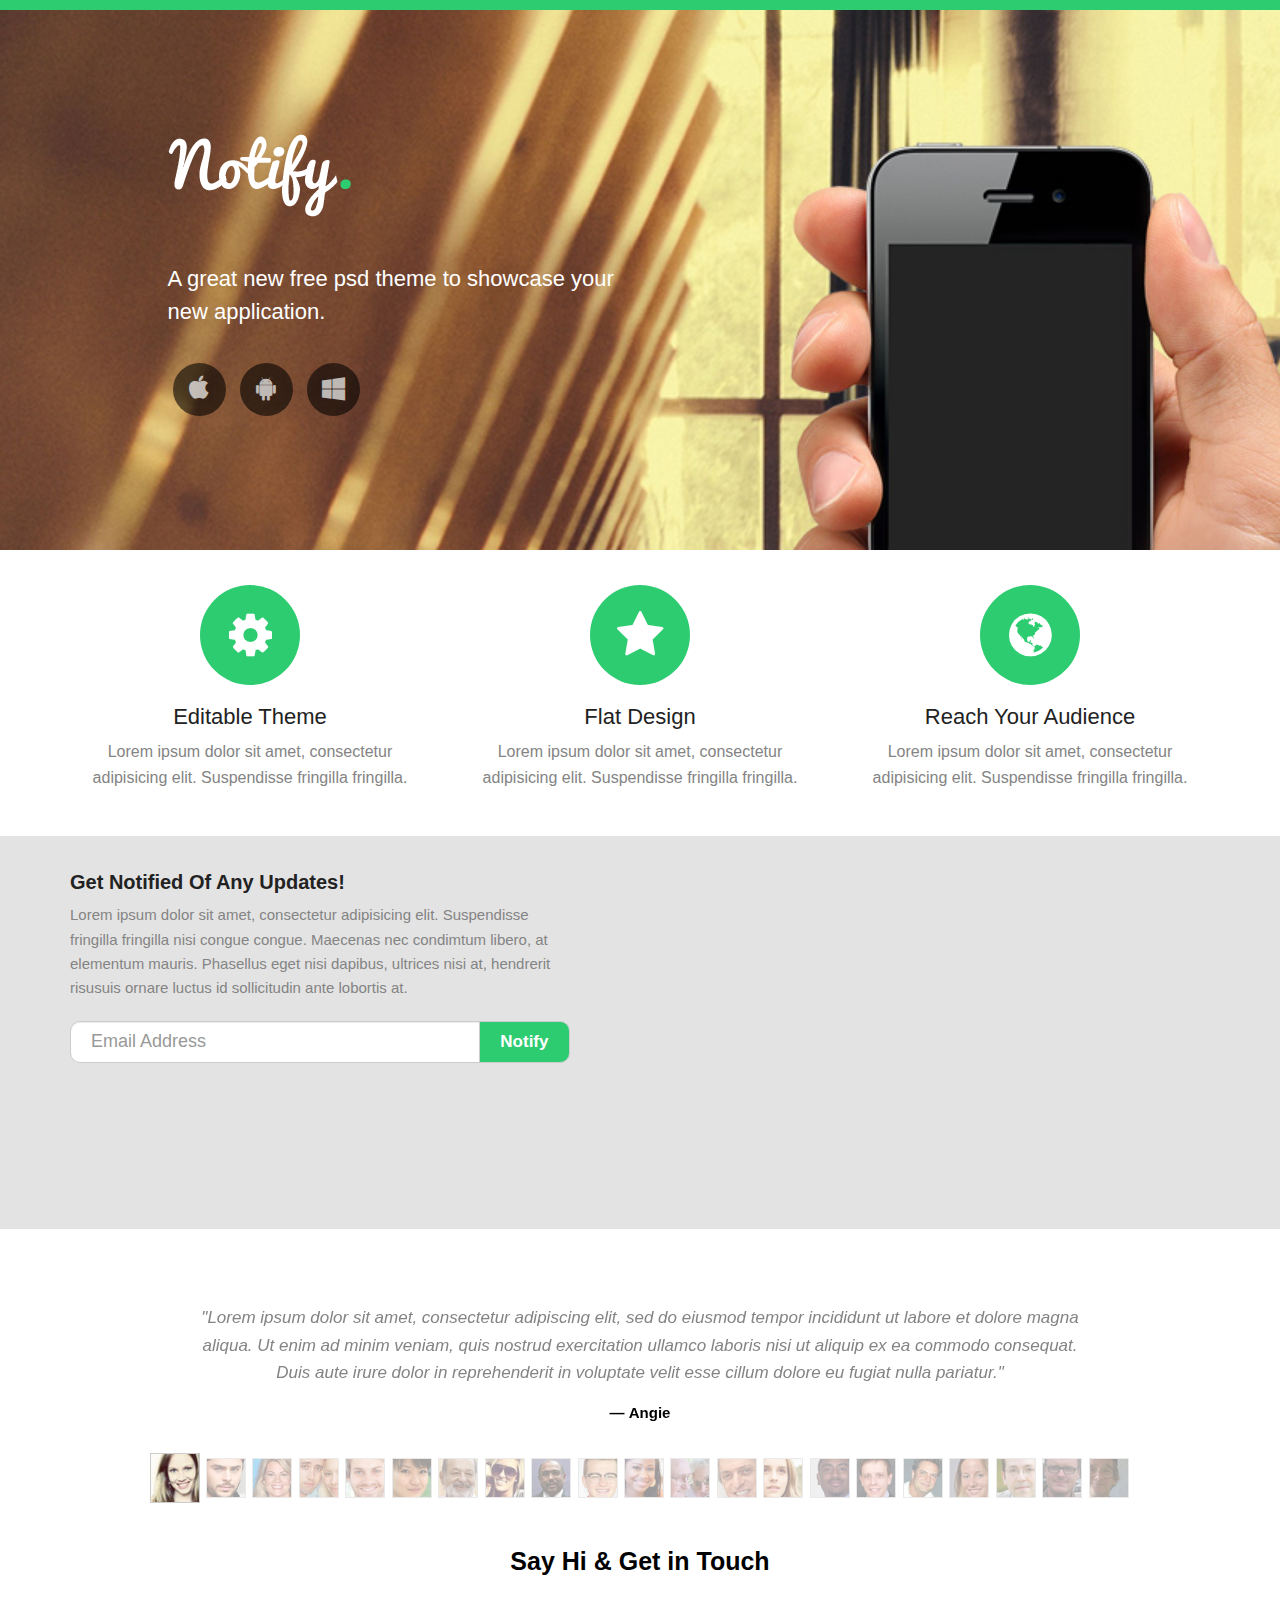
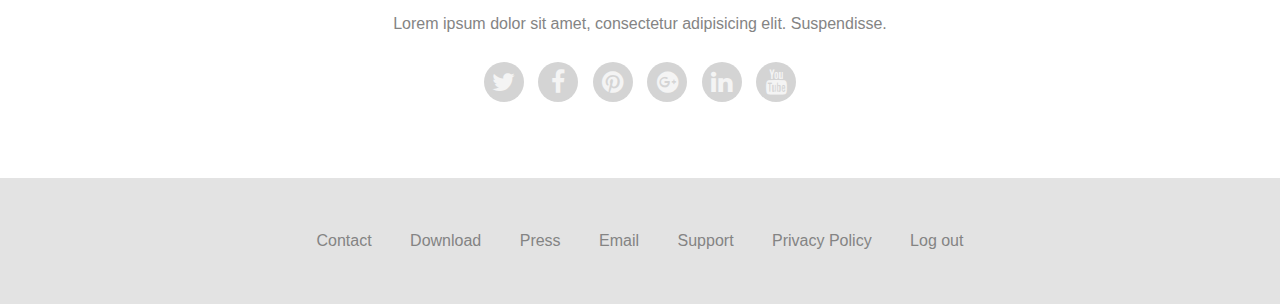
<file: notify.html>
<!DOCTYPE html>
<html lang= "es-MX">

<head>
    <meta charset="utf-8">
    <meta http-equiv="X-UA-Compatible" content="IE=edge">
    <meta name="viewport" content="width=device-width, user-scalable=no, initial-scale=1.0, maximum-scale=1.0, minimum-scale=1.0">
    
    <title></title>

    <!-- Bootstrap -->
    <link href="css/bootstrap.min.css" rel="stylesheet">
    <!-- Font Awesome -->
    <link href="css/font-awesome.min.css" rel="stylesheet">
    <!-- Google Fonts -->
    <link href="https://fonts.googleapis.com/css?family=Pacifico" rel="stylesheet">
    <!-- My Styles -->
    <link href="css/styles.css" rel="stylesheet">
    <!-- My responsive -->
    <link href="css/responsive.css" rel="stylesheet">

</head>

<body>
<div class="contenedor">
    <!-- Start Header -->
    <header id="home">
        <div class="container  vertical-align">

            <div class="row">
                <div class="col-md-6 col-md-offset-1">
                    <img src="images/logo.png" alt="logotipo notify" class="img-responsive">
                    <h3>A great new free psd theme to showcase your new application.</h3>
                    <ul>
                        <li><a href="#"><i class="fa fa-apple"></i></a></li>
                        <li><a href="#"><i class="fa fa-android"></i></a></li>
                        <li><a href="#"><i class="fa fa-windows"></i></a></li>
                    </ul>
                </div>
            </div>
        </div>
    </header>
    <!--End Header-->


    <!-- Start Features -->
    <section id="features">
        <div class="container">
            <div class="row">
                <div class="col-xs-12  col-md-4 features-item">
                    <i class="fa fa-gear" aria-hidden="true"></i>
                    <h3>Editable Theme</h3>
                    <p>Lorem ipsum dolor sit amet, consectetur adipisicing elit. Suspendisse fringilla fringilla.</p>
                </div>
                <div class="col-xs-12  col-md-4 features-item">
                    <i class="fa fa-star" aria-hidden="true"></i>
                    <h3>Flat Design</h3>
                    <p>Lorem ipsum dolor sit amet, consectetur adipisicing elit. Suspendisse fringilla fringilla.</p>
                </div>
                <div class="col-xs-12  col-md-4 features-item">
                    <i class="fa fa-globe" aria-hidden="true"></i>
                    <h3>Reach Your Audience</h3>
                    <p>Lorem ipsum dolor sit amet, consectetur adipisicing elit. Suspendisse fringilla fringilla.</p>
                </div>
            </div>
        </div>
    </section>
    <!--End Features-->


    <!-- Start Get notified -->
    <section id="notified">
        <div class="container">
            <div class="row">
                <div class="col-xs-12  col-md-6">
                   <div class="updates">
                         <h3>Get Notified Of Any Updates!</h3>
                        <p>Lorem ipsum dolor sit amet, consectetur adipisicing elit. Suspendisse fringilla fringilla nisi congue congue. Maecenas nec condimtum libero, at elementum mauris. Phasellus eget nisi dapibus, ultrices nisi at, hendrerit risusuis ornare luctus id sollicitudin ante lobortis at.</p>
                        <form>
                            <div class="input-group newsletter">
                                <input type="email" class="form-control" placeholder="Email Address">
                                <span class="input-group-btn"><button class="btn btn-default" type="submit">Notify</button></span>
                            </div>
                        </form>
                    </div>
                </div>
            <div class="video-container" style="text-align: center">
            <iframe src="https://player.vimeo.com/video/12199910?autoplay=1&muted=1&loop=1" width="560" height="315" frameborder="0" webkitallowfullscreen mozallowfullscreen allowfullscreen></iframe>
            </div>
            </div>
        </div>
    </section>
    <!-- End Get notified -->

    <!-- Start Testimonials -->
    <section id="testimonials">
        <div class="container">
            <div class="row">
                <div class="col-md-12">
                    <div class="carousel slide" data-ride="carousel" id="quote-carousel">
                    <!-- Carousel Slides / Quotes -->
                        <div class="carousel-inner text-center">
                        <!-- Quote 1 -->
                            <div class="item active">
                             <blockquote>
                                <div class="row">
                                    <div class="col-sm-10 col-sm-offset-1">
                                        <cite>"Lorem ipsum dolor sit amet, consectetur adipiscing elit, sed do eiusmod tempor incididunt ut labore et dolore magna aliqua. Ut enim ad minim veniam, quis nostrud exercitation ullamco laboris nisi ut aliquip ex ea commodo consequat. Duis aute irure dolor in reprehenderit in voluptate velit esse cillum dolore eu fugiat nulla pariatur."</cite>
                                        <small>Angie</small>
                                    </div>
                                </div>
                            </blockquote>
                        </div>
                        <!-- Quote 2 -->
                        <div class="item">
                            <blockquote>
                                <div class="row">
                                    <div class="col-sm-10 col-sm-offset-1">
                                        <cite>"Lorem ipsum dolor sit amet, consectetur adipiscing elit, sed do eiusmod tempor incididunt ut labore et dolore magna aliqua. Ut enim ad minim veniam, quis nostrud exercitation ullamco laboris nisi ut aliquip ex ea commodo consequat. Duis aute irure dolor in reprehenderit in voluptate velit esse cillum dolore eu fugiat nulla pariatur."</cite>
                                        <small>Someone famous</small>
                                    </div>
                                </div>
                            </blockquote>
                        </div>
                        <!-- Quote 3 -->
                        <div class="item">
                            <blockquote>
                                <div class="row">
                                    <div class="col-sm-10 col-sm-offset-1">
                                        <cite>"Lorem ipsum dolor sit amet, consectetur adipiscing elit, sed do eiusmod tempor incididunt ut labore et dolore magna aliqua. Ut enim ad minim veniam, quis nostrud exercitation ullamco laboris nisi ut aliquip ex ea commodo consequat. Duis aute irure dolor in reprehenderit in voluptate velit esse cillum dolore eu fugiat nulla pariatur."</cite>
                                        <small>Someone famous</small>
                                    </div>
                                </div>
                            </blockquote>
                        </div>
                        <!-- Quote 4 -->
                        <div class="item">
                             <blockquote>
                                <div class="row">
                                    <div class="col-sm-10 col-sm-offset-1">
                                        <cite>"Lorem ipsum dolor sit amet, consectetur adipiscing elit, sed do eiusmod tempor incididunt ut labore et dolore magna aliqua. Ut enim ad minim veniam, quis nostrud exercitation ullamco laboris nisi ut aliquip ex ea commodo consequat. Duis aute irure dolor in reprehenderit in voluptate velit esse cillum dolore eu fugiat nulla pariatur."</cite>
                                        <small>Someone famous</small>
                                    </div>
                                </div>
                            </blockquote>
                        </div>
                        <!-- Quote 5 -->
                        <div class="item">
                            <blockquote>
                                <div class="row">
                                    <div class="col-sm-10 col-sm-offset-1">
                                        <cite>"Lorem ipsum dolor sit amet, consectetur adipiscing elit, sed do eiusmod tempor incididunt ut labore et dolore magna aliqua. Ut enim ad minim veniam, quis nostrud exercitation ullamco laboris nisi ut aliquip ex ea commodo consequat. Duis aute irure dolor in reprehenderit in voluptate velit esse cillum dolore eu fugiat nulla pariatur."</cite>
                                        <small>Someone famous</small>
                                    </div>
                                </div>
                            </blockquote>
                        </div>
                        <!-- Quote 6 -->
                        <div class="item">
                            <blockquote>
                                <div class="row">
                                    <div class="col-sm-10 col-sm-offset-1">
                                        <cite>"Lorem ipsum dolor sit amet, consectetur adipiscing elit, sed do eiusmod tempor incididunt ut labore et dolore magna aliqua. Ut enim ad minim veniam, quis nostrud exercitation ullamco laboris nisi ut aliquip ex ea commodo consequat. Duis aute irure dolor in reprehenderit in voluptate velit esse cillum dolore eu fugiat nulla pariatur."</cite>
                                        <small>Someone famous</small>
                                    </div>
                                </div>
                            </blockquote>
                        </div>
                        <!-- Quote 7 -->
                        <div class="item">
                             <blockquote>
                                <div class="row">
                                    <div class="col-sm-10 col-sm-offset-1">
                                        <cite>"Lorem ipsum dolor sit amet, consectetur adipiscing elit, sed do eiusmod tempor incididunt ut labore et dolore magna aliqua. Ut enim ad minim veniam, quis nostrud exercitation ullamco laboris nisi ut aliquip ex ea commodo consequat. Duis aute irure dolor in reprehenderit in voluptate velit esse cillum dolore eu fugiat nulla pariatur."</cite>
                                        <small>Someone famous</small>
                                    </div>
                                </div>
                            </blockquote>
                        </div>
                        <!-- Quote 8 -->
                        <div class="item">
                            <blockquote>
                                <div class="row">
                                    <div class="col-sm-10 col-sm-offset-1">
                                        <cite>"Lorem ipsum dolor sit amet, consectetur adipiscing elit, sed do eiusmod tempor incididunt ut labore et dolore magna aliqua. Ut enim ad minim veniam, quis nostrud exercitation ullamco laboris nisi ut aliquip ex ea commodo consequat. Duis aute irure dolor in reprehenderit in voluptate velit esse cillum dolore eu fugiat nulla pariatur."</cite>
                                        <small>Someone famous</small>
                                    </div>
                                </div>
                            </blockquote>
                        </div>
                        <!-- Quote 9 -->
                        <div class="item">
                            <blockquote>
                                <div class="row">
                                    <div class="col-sm-10 col-sm-offset-1">
                                        <cite>"Lorem ipsum dolor sit amet, consectetur adipiscing elit, sed do eiusmod tempor incididunt ut labore et dolore magna aliqua. Ut enim ad minim veniam, quis nostrud exercitation ullamco laboris nisi ut aliquip ex ea commodo consequat. Duis aute irure dolor in reprehenderit in voluptate velit esse cillum dolore eu fugiat nulla pariatur."</cite>
                                        <small>Someone famous</small>
                                    </div>
                                </div>
                            </blockquote>
                        </div>
                        <!-- Quote 10 -->
                        <div class="item">
                            <blockquote>
                                <div class="row">
                                    <div class="col-sm-10 col-sm-offset-1">
                                        <cite>"Lorem ipsum dolor sit amet, consectetur adipiscing elit, sed do eiusmod tempor incididunt ut labore et dolore magna aliqua. Ut enim ad minim veniam, quis nostrud exercitation ullamco laboris nisi ut aliquip ex ea commodo consequat. Duis aute irure dolor in reprehenderit in voluptate velit esse cillum dolore eu fugiat nulla pariatur."</cite>
                                        <small>Someone famous</small>
                                    </div>
                                </div>
                            </blockquote>
                        </div>
                        <!-- Quote 11 -->
                        <div class="item">
                            <blockquote>
                                <div class="row">
                                    <div class="col-sm-10 col-sm-offset-1">
                                        <cite>"Lorem ipsum dolor sit amet, consectetur adipiscing elit, sed do eiusmod tempor incididunt ut labore et dolore magna aliqua. Ut enim ad minim veniam, quis nostrud exercitation ullamco laboris nisi ut aliquip ex ea commodo consequat. Duis aute irure dolor in reprehenderit in voluptate velit esse cillum dolore eu fugiat nulla pariatur."</cite>
                                        <small>Rose</small>
                                    </div>
                                </div>
                            </blockquote>
                        </div>
                        <!-- Quote 12 -->
                        <div class="item">
                            <blockquote>
                                <div class="row">
                                    <div class="col-sm-10 col-sm-offset-1">
                                        <cite>"Lorem ipsum dolor sit amet, consectetur adipiscing elit, sed do eiusmod tempor incididunt ut labore et dolore magna aliqua. Ut enim ad minim veniam, quis nostrud exercitation ullamco laboris nisi ut aliquip ex ea commodo consequat. Duis aute irure dolor in reprehenderit in voluptate velit esse cillum dolore eu fugiat nulla pariatur."</cite>
                                        <small>Someone famous</small>
                                    </div>
                                </div>
                            </blockquote>
                        </div>
                        <!-- Quote 13 -->
                        <div class="item">
                            <blockquote>
                                <div class="row">
                                    <div class="col-sm-10 col-sm-offset-1">
                                        <cite>"Lorem ipsum dolor sit amet, consectetur adipiscing elit, sed do eiusmod tempor incididunt ut labore et dolore magna aliqua. Ut enim ad minim veniam, quis nostrud exercitation ullamco laboris nisi ut aliquip ex ea commodo consequat. Duis aute irure dolor in reprehenderit in voluptate velit esse cillum dolore eu fugiat nulla pariatur."</cite>
                                        <small>Someone famous</small>
                                    </div>
                                </div>
                            </blockquote>
                        </div>
                        <!-- Quote 14 -->
                        <div class="item">
                            <blockquote>
                                <div class="row">
                                    <div class="col-sm-10 col-sm-offset-1">
                                        <cite>"Lorem ipsum dolor sit amet, consectetur adipiscing elit, sed do eiusmod tempor incididunt ut labore et dolore magna aliqua. Ut enim ad minim veniam, quis nostrud exercitation ullamco laboris nisi ut aliquip ex ea commodo consequat. Duis aute irure dolor in reprehenderit in voluptate velit esse cillum dolore eu fugiat nulla pariatur."</cite>
                                        <small>Someone famous</small>
                                    </div>
                                </div>
                            </blockquote>
                        </div>
                        <!-- Quote 15 -->
                        <div class="item">
                            <blockquote>
                                <div class="row">
                                    <div class="col-sm-10 col-sm-offset-1">
                                        <cite>"Lorem ipsum dolor sit amet, consectetur adipiscing elit, sed do eiusmod tempor incididunt ut labore et dolore magna aliqua. Ut enim ad minim veniam, quis nostrud exercitation ullamco laboris nisi ut aliquip ex ea commodo consequat. Duis aute irure dolor in reprehenderit in voluptate velit esse cillum dolore eu fugiat nulla pariatur."</cite>
                                        <small>Someone famous</small>
                                    </div>
                                </div>
                            </blockquote>
                        </div>
                        <!-- Quote 16 -->
                        <div class="item">
                            <blockquote>
                                <div class="row">
                                    <div class="col-sm-10 col-sm-offset-1">
                                        <cite>"Lorem ipsum dolor sit amet, consectetur adipiscing elit, sed do eiusmod tempor incididunt ut labore et dolore magna aliqua. Ut enim ad minim veniam, quis nostrud exercitation ullamco laboris nisi ut aliquip ex ea commodo consequat. Duis aute irure dolor in reprehenderit in voluptate velit esse cillum dolore eu fugiat nulla pariatur."</cite>
                                        <small>Someone famous</small>
                                    </div>
                                </div>
                            </blockquote>
                        </div>
                        <!-- Quote 17 -->
                        <div class="item">
                            <blockquote>
                                <div class="row">
                                    <div class="col-sm-10 col-sm-offset-1">
                                        <cite>"Lorem ipsum dolor sit amet, consectetur adipiscing elit, sed do eiusmod tempor incididunt ut labore et dolore magna aliqua. Ut enim ad minim veniam, quis nostrud exercitation ullamco laboris nisi ut aliquip ex ea commodo consequat. Duis aute irure dolor in reprehenderit in voluptate velit esse cillum dolore eu fugiat nulla pariatur."</cite>
                                        <small>Someone famous</small>
                                    </div>
                                </div>
                            </blockquote>
                        </div>
                        <!-- Quote 18 -->
                        <div class="item">
                            <blockquote>
                                <div class="row">
                                    <div class="col-sm-10 col-sm-offset-1">
                                        <cite>"Lorem ipsum dolor sit amet, consectetur adipiscing elit, sed do eiusmod tempor incididunt ut labore et dolore magna aliqua. Ut enim ad minim veniam, quis nostrud exercitation ullamco laboris nisi ut aliquip ex ea commodo consequat. Duis aute irure dolor in reprehenderit in voluptate velit esse cillum dolore eu fugiat nulla pariatur."</cite>
                                        <small>Someone famous</small>
                                    </div>
                                </div>
                            </blockquote>
                        </div>
                        <!-- Quote 19 -->
                        <div class="item">
                            <blockquote>
                                <div class="row">
                                    <div class="col-sm-10 col-sm-offset-1">
                                        <cite>"Lorem ipsum dolor sit amet, consectetur adipiscing elit, sed do eiusmod tempor incididunt ut labore et dolore magna aliqua. Ut enim ad minim veniam, quis nostrud exercitation ullamco laboris nisi ut aliquip ex ea commodo consequat. Duis aute irure dolor in reprehenderit in voluptate velit esse cillum dolore eu fugiat nulla pariatur."</cite>
                                        <small>Someone famous</small>
                                    </div>
                                </div>
                            </blockquote>
                        </div>
                        <!-- Quote 20 -->
                        <div class="item">
                            <blockquote>
                                <div class="row">
                                    <div class="col-sm-10 col-sm-offset-1">
                                        <cite>"Lorem ipsum dolor sit amet, consectetur adipiscing elit, sed do eiusmod tempor incididunt ut labore et dolore magna aliqua. Ut enim ad minim veniam, quis nostrud exercitation ullamco laboris nisi ut aliquip ex ea commodo consequat. Duis aute irure dolor in reprehenderit in voluptate velit esse cillum dolore eu fugiat nulla pariatur."</cite>
                                        <small>Someone famous</small>
                                    </div>
                                </div>
                            </blockquote>
                        </div>
                        <!-- Quote 21 -->
                        <div class="item">
                            <blockquote>
                                <div class="row">
                                    <div class="col-sm-10 col-sm-offset-1">
                                        <cite>"Lorem ipsum dolor sit amet, consectetur adipiscing elit, sed do eiusmod tempor incididunt ut labore et dolore magna aliqua. Ut enim ad minim veniam, quis nostrud exercitation ullamco laboris nisi ut aliquip ex ea commodo consequat. Duis aute irure dolor in reprehenderit in voluptate velit esse cillum dolore eu fugiat nulla pariatur."</cite>
                                        <small>Carl</small>
                                    </div>
                                </div>
                            </blockquote>
                        </div>


                    </div>
                    <!-- Bottom Carousel Indicators -->
                    <ol class="carousel-indicators">
                        <li data-target="#quote-carousel" data-slide-to="0" class="active"><img class="img-responsive" src="images/person1.jpg" alt="">
                        </li>
                        <li data-target="#quote-carousel" data-slide-to="1"><img class="img-responsive" src="images/person2.jpg" alt="">
                        </li>
                        <li data-target="#quote-carousel" data-slide-to="2"><img class="img-responsive" src="images/person3.jpg" alt="">
                        </li>
                        <li data-target="#quote-carousel" data-slide-to="3"><img class="img-responsive" src="images/person4.jpg" alt="">
                        </li>
                        <li data-target="#quote-carousel" data-slide-to="4"><img class="img-responsive" src="images/person5.jpg" alt="">
                        </li>
                        <li data-target="#quote-carousel" data-slide-to="5"><img class="img-responsive" src="images/person6.jpg" alt="">
                        </li>
                        <li data-target="#quote-carousel" data-slide-to="6"><img class="img-responsive" src="images/person7.jpg" alt="">
                        </li>
                        <li data-target="#quote-carousel" data-slide-to="7"><img class="img-responsive" src="images/person8.jpg" alt="">
                        </li>
                        <li data-target="#quote-carousel" data-slide-to="8"><img class="img-responsive" src="images/person9.jpg" alt="">
                        </li>
                        <li data-target="#quote-carousel" data-slide-to="9"><img class="img-responsive" src="images/person10.jpg" alt="">
                        </li>
                        <li data-target="#quote-carousel" data-slide-to="10"><img class="img-responsive" src="images/person11.jpg" alt="">
                        </li>
                        <li data-target="#quote-carousel" data-slide-to="11"><img class="img-responsive" src="images/person12.jpg" alt="">
                        </li>
                        <li data-target="#quote-carousel" data-slide-to="12"><img class="img-responsive" src="images/person13.jpg" alt="">
                        </li>
                        <li data-target="#quote-carousel" data-slide-to="13"><img class="img-responsive" src="images/person14.jpg" alt="">
                        </li>
                        <li data-target="#quote-carousel" data-slide-to="14"><img class="img-responsive" src="images/person15.jpg" alt="">
                        </li>
                        <li data-target="#quote-carousel" data-slide-to="15"><img class="img-responsive" src="images/person16.jpg" alt="">
                        </li>
                        <li data-target="#quote-carousel" data-slide-to="16"><img class="img-responsive" src="images/person17.jpg" alt="">
                        </li>
                        <li data-target="#quote-carousel" data-slide-to="17"><img class="img-responsive" src="images/person18.jpg" alt="">
                        </li>
                        <li data-target="#quote-carousel" data-slide-to="18"><img class="img-responsive" src="images/person19.jpg" alt="">
                        </li>
                        <li data-target="#quote-carousel" data-slide-to="19"><img class="img-responsive" src="images/person20.jpg" alt="">
                        </li>
                        <li data-target="#quote-carousel" data-slide-to="20"><img class="img-responsive" src="images/person21.jpg" alt="">
                        </li>
                    </ol>


                     <div class="social text-center">
                         <h3>Say Hi & Get in Touch</h3>
                         <p>Lorem ipsum dolor sit amet, consectetur adipisicing elit. Suspendisse.</p>
                         <ul>
                             <li><a href="#"><i class="fa fa-twitter"></i></a></li>
                             <li><a href="#"><i class="fa fa-facebook"></i></a></li>
                             <li><a href="#"><i class="fa fa-pinterest"></i></a></li>
                             <li><a href="#"><i class="fa fa-google-plus-circle"></i></a></li>
                             <li><a href="#"><i class="fa fa-linkedin"></i></a></li>
                             <li><a href="#"><i class="fa fa-youtube"></i></a></li>
                         </ul>
                     </div>
                </div>
            </div>
        </div>
    </div>
</section>
<!-- End Testimonials-->



    <!-- Start Footer -->
    <footer id="footer">
        <div class="container">
            <ul>
                <li><a href="#">Contact</a></li>
                <li><a href="#">Download</a></li>
                <li><a href="#">Press</a></li>
                <li><a href="#">Email</a></li>
                <li><a href="#">Support</a></li>
                <li><a href="#">Privacy Policy</a></li>
                <li><a href="#">Log out</a></li>
            </ul>
        </div>
    </footer>
    <!-- End Footer -->

</div>
    <!-- jQuery (necessary for Bootstrap's JavaScript plugins) -->
    <script src="https://ajax.googleapis.com/ajax/libs/jquery/1.12.4/jquery.min.js"></script>
    <!-- Include all compiled plugins (below), or include individual files as needed -->
    <script src="js/bootstrap.min.js"></script>

</body>

</html>
</file>
<file: css/styles.css>
/* Global Styles */

body {
    font-size: 16px;
    font-family: "Helvetica";
    color: #848484;
    line-height: 1.625;
    position: relative;
    overflow-x: hidden;

}

section {
    padding: 35px 0;
}

h3 {
    color: #222222;
    font-size: 22px;
}

.vertical-align {
    position: relative;
    top: 50%;
    transform: translateY(-50%);
}



/*------------------------------------
  0. Header
------------------------------------*/

#home {
    background: url('../images/header.jpg') fixed;
    background-repeat: no-repeat;
    background-position: center;
    background-size: cover;
    height: 550px;
    color: #fff;
    border-top: 10px solid #2ecc71;
}


#home h3 {
    line-height: 1.5;
    padding: 25px 0;
    margin-right: 80px;
    color:#fff;
}

#home ul {
    padding-left: 0;
    display: block;
}

#home ul li {
    display: inline-block;
}

#home ul a {
    text-align: center;
    font-size: 25px;
    color: #FFFFFFAF;
    padding: 0 5px;
}

#home i {

    width: 53px;
    height: 53px;
    background-color: #00000095;
    border-radius: 100px;
    padding: 13px;
}

#home ul i:hover {

    background-color: #2ecc71;
}


/*---------------------------
  1. Feature
------------------------------------*/

.features-item {
    text-align: center;
}

.features-item i {
    width: 100px;
    height: 100px;
    font-size: 50px;
    color: #fff;
    background-color: #2ecc71;
    border-radius: 100px;
    padding: 25px;
}


/*------------------------------------
  2. Get notified
------------------------------------*/

#notified {
    background-color: #e3e3e3;
}

#notified h3 {
    font-size: 20px;
    margin-top: 0;
    font-weight: bold;
    margin-right: 10%;

}

#notified p{
    font-size: 15px;
}

#notified .updates {
    margin-right: 10%;
}

.newsletter {
    margin-top: 20px;
}

.newsletter input {
    font-size: 18px;
    padding: 20px;
    border-radius: 10px;
}

.newsletter .input-group-btn button {
    padding: 8px 20px;
    font-size: 17px;
    color: #fff;
    background-color: #2ecc71;
    border-radius: 10px;
    font-weight: bold;
}


/*------------------------------------
  3. Testimonials
------------------------------------*/

.social h3 {
    padding: 25px;
    color: #000000;
    font-size: 25px;
    font-weight: bold;
}

.social ul {
    padding-top: 15px;
    padding-left: 0;
    display: block;
}

.social ul li {
    display: inline-block;
}

.social ul a {

    font-size: 25px;
    color: #f4f4f4;
    padding: 0 5px;
}

.social i {
    width: 40px;
    height: 40px;
    background-color: #d4d4d4;
    border-radius: 150px;
    padding: 8px;
}

.social ul i:hover {
    background-color: #2ecc71;
}

/*--------------------------------
3.5 Carousel
----------------------------------*/


#quote-carousel {
    padding: 0 10px 30px 10px;
    margin-top: 30px;
}

.carousel-indicators{/*distancia y posicion del carousel*/

    left: 30%;
    z-index: 15;
    width: 100%;
    padding-left: 0;
    margin-left: -30%;
    text-align: center;
    list-style: none;
}



#quote-carousel .carousel-indicators {
    position: relative;
    right: 50%;
    top: auto;
    bottom: 0px;
    margin-top: 20px;
    margin-right: -19px;
}
#quote-carousel .carousel-indicators li {/*estilo del carousel*/
    width: 40px;
    height: 40px;
    cursor: pointer;
    border: 1px solid #ccc;
    box-shadow: 0 0 5px #00000000;
    border-radius: 0%;
    opacity: 0.4;
    overflow: hidden;
    transition: all .4s ease-in;
    vertical-align: middle;
    
}
#quote-carousel .carousel-indicators .active {/*animacion del carousel*/
    width: 50px;
    height: 50px;
    opacity: 1;
    transition: all 0.2s;
}
.item blockquote {
    font-size: 17px;
    border-left: none;
    margin: 0;
}
.item blockquote small {
    color: #000000;
    font-size: 15px;
    padding-top: 15px;
    font-weight: bold;
}




/*------------------------------------
  4.Footer
------------------------------------*/

#footer {
    padding: 40px 0;
    background-color: #e3e3e3;
    text-align: center;
}

#footer ul {
    padding-left: 0;
    margin-top: 10px;
    display: block;
}

#footer ul li {
    display: inline-block;
}

#footer ul a {
    color: #848484;
    padding: 0 17px;
    text-decoration: none;
}
</file>
<file: css/responsive.css>
@media (min-width: 320px) and (max-width: 767px){
	
/*Header*/
#home .img-responsive{
	display:block;
	margin:auto;
}

#home h3{
	display: block;
	margin: auto;
	text-align: center;
}

#home ul {
	display: block;
	margin: auto;
	text-align: center;
}
/*Features*/
.features-item {
	margin-bottom: 10%;
}
.features-item p{
	text-align: center;
	margin-left: 10%;
	margin-right: 10%;
}
#notified h3{
	margin-left: 25%;
	text-align: center;
}

#notified p{
	margin-left: 10%;
	
	text-align: center;
}

#notified form{
	width: 100%;
	margin-left: 10%;
	margin-right: 15%;
}


iframe{

	width: 100%;
	max-width: 560px;
	margin: auto;
	padding-top: 5%;
}



}

@media only screen and (min-width: 768px) and (max-width: 959px){}
@media only screen and (min-width: 960px) and (max-width: 1200px){}
</file>
